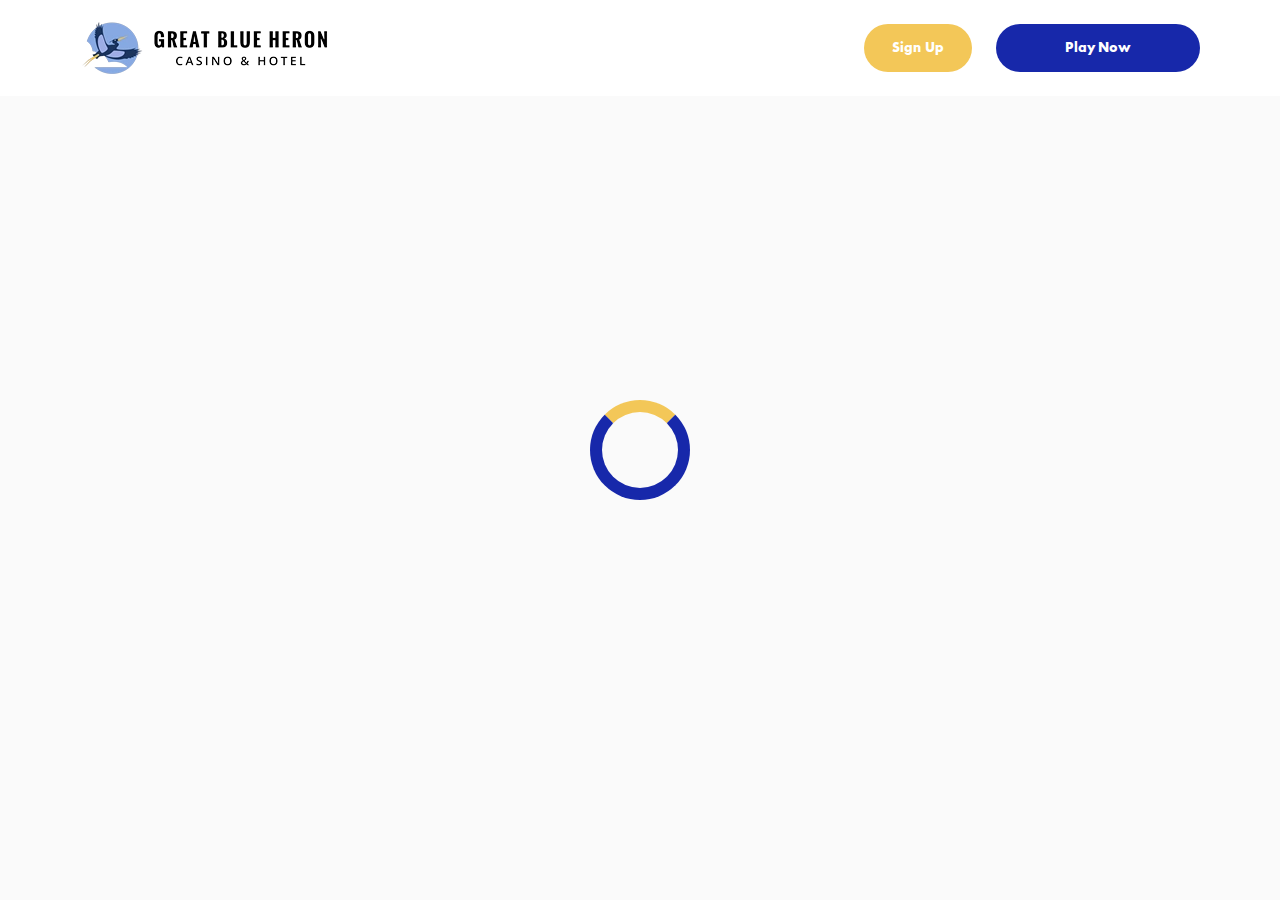
<file: casino.html>
<!doctype html>
<html lang="">
  <head>
    <script src="./index.js"></script>

    <link rel="manifest" href="./manifest.json" />

    <style>
      @font-face {
        font-family: "";
        src: url("_assets/fonts/1761903541_ofont.ru_Futura PT.ttf");
        font-weight: normal;
        font-style: normal;
      }
    </style>
       
    <!-- Google Fonts -->
    <link rel="preconnect" href="https://fonts.googleapis.com" />
    <link rel="preconnect" href="https://fonts.gstatic.com" crossorigin />
    <link
      href="https://fonts.googleapis.com/css2?family=Roboto:wght@300;400;500;600;700&display=swap"
      rel="stylesheet"
    />
      
    <!-- Google Fonts -->
    <link rel="preconnect" href="https://fonts.googleapis.com" />
    <link rel="preconnect" href="https://fonts.gstatic.com" crossorigin />
    <link
      href="https://fonts.googleapis.com/css2?family=Roboto:wght@300;400;500;600;700&display=swap"
      rel="stylesheet"
    />

    <meta
      name="viewport"
      content="width=device-width, initial-scale=1, minimum-scale=1, maximum-scale=2"
    />
    <link
      rel="preload"
      as="image"
      href="_assets/images/1761903877-greatcanadiancom-11.webp"
      fetchpriority="high"
    />
    <link rel="stylesheet" href="./normalize.css" />
    <link rel="stylesheet" href="./index.css" />
    <meta name="theme-color" content="" />
    <title>Great Blue Heron Casino — Gaming, Betting, Dining, and Leisure</title>
    <meta name="description" content="Discover the world of entertainment at Great Blue Heron Casino: slots, poker, sports betting, restaurants, bars, hotel, and nightlife. Learn about bonuses, shows, and top events!
" />
    <meta property="og:title" content="Great Blue Heron Casino — Gaming, Betting, Dining, and Leisure" />
    <meta property="og:description" content="Discover the world of entertainment at Great Blue Heron Casino: slots, poker, sports betting, restaurants, bars, hotel, and nightlife. Learn about bonuses, shows, and top events!
" />
    <link
      rel="canonical"
      href="https://greatblueheron-casino.com"
    />
    <meta property="og:site_name" content="Great Blue Heron Casino — Gaming, Betting, Dining, and Leisure" />
    <meta property="og:locale" content="en-CA" />
    <meta property="og:image" content="_assets/images/1761907528-of.webp" />
    <meta property="og:image:width" content="1200" />
    <meta property="og:image:height" content="630" />
    <meta property="og:type" content="website" />
    <meta name="twitter:card" content="summary_large_image" />
    <meta name="twitter:site" content="" />
    <meta name="twitter:title" content="Great Blue Heron Casino — Gaming, Betting, Dining, and Leisure" />
    <meta name="twitter:description" content="Discover the world of entertainment at Great Blue Heron Casino: slots, poker, sports betting, restaurants, bars, hotel, and nightlife. Learn about bonuses, shows, and top events!
" />
    <meta name="twitter:image" content="_assets/images/1761907528-of.webp" />
    <meta name="twitter:image:width" content="1200" />
    <meta name="twitter:image:height" content="630" />
    <link rel="icon" href="_assets/images/1761904032-greatcanadiancom-1-cr1.webp" type="image/x-icon" sizes="16x16" />
    <meta name="language" content="en-CA" />
    <link rel="apple-touch-icon" href="" sizes="96x96" />
    <link
      rel="icon"
      href="_assets/images/1761904024-greatcanadiancom-1-cr1.webp"
      type="image/webp"
      sizes="192x192"
    />
    <meta http-equiv="X-UA-Compatible" content="IE=edge" />
    <meta name="keywords" content="casino, online casino, gambling, slots, table games" />
    <link rel="icon" type="image/x-con" href="_assets/images/1761904032-greatcanadiancom-1-cr1.webp" />
    <link rel="manifest" href="/manifest.json" />
    <link
      rel="preload"
      href="_assets/images/1761907651-of1.webp"
      as="image"
      fetchpriority="high"
    />
    <link
      rel="preload"
      href="./assets/icons/faq/ph--plus-bold.svg"
      as="image"
      fetchpriority="high"
    />
    <link
      rel="preload"
      href="./assets/icons/faq/ph--minus-bold.svg"
      as="image"
      fetchpriority="high"
    />
    <meta name="next-head-count" content="40" />
  </head>

  <body>
    <header class="header">
      <div class="headerBlock">
        <div class="headerLogoContainer">
          <a href="greatblueheron-casino.com" aria-label="Main page"
            ><img
              class="header__logo logo"
              src="_assets/images/1761903877-greatcanadiancom-11.webp"
              alt="Great Blue Heron Logo"
          /></a>
        </div>
        <ul class="nav__list">
          <li class="nav__item">
            <a
              class="nav__link"
              href="casino.html?id=example-offer-id"
              aria-label="Sign Up"
              id="navSignUp"
            >
              Sign Up
            </a>
          </li>
          <li class="nav__item nav__itemLarge">
            <a
              class="nav__link nav__linkLarge"
              href="casino.html?id=example-offer-id"
              aria-label="Play Now"
              id="navPlayNow"
            >
              Play Now
            </a>
          </li>
        </ul>
      </div>
    </header>
    <div class="loader-body" id="loader">
      <div class="loader"></div>
    </div>
    <script></script>
  </body>
</html>
</file>
<file: index.css>
.main,.wrapper{width:100%;display:flex;position:relative}.btn,.main,.wrapper{position:relative}.btn,.not-found-title,.subtitle,.title{font-family:var(--accent-font);font-weight:900}.btn,.nav__item,.subtitle,.title{font-weight:900}.operatorElementGrey,.payElementGrey{mix-blend-mode:screen}.btn,.heroTitle,.subtitle,.title{text-transform:uppercase}.casinoCard,.heroTitle,.nav__list{letter-spacing:0}.cardName,.casinoCard,.loader-body,.not-found-content{text-align:center}.bonusDetailsImage,.cardImage{filter:drop-shadow(0 .125rem .125rem rgb(0 0 0 / .75))}.btn:hover,.gameContainer:hover,.nav__item:hover{transform:scale(1.1)}.btn:hover,.faqLabel:hover,.gradientContainer:hover,.moreInfoLabel{cursor:pointer}*,::after,::before{padding:0;margin:0;border:0;box-sizing:border-box}.btn,.btn--large{border-radius:6.25rem;line-height:1.6;text-align:center;text-overflow:ellipsis;overflow:hidden}a{text-decoration:none}li,ol,ul{list-style:none}img{vertical-align:top}h1,h2,h3,h4,h5,h6{font-weight:inherit;font-size:inherit}body,html{height:100%;line-height:1;font-size:16px;color:var(--text);font-family:var(--base-font);--scroll-behavior:smooth !important;scroll-behavior:smooth!important}body.overflow{overflow:hidden}.wrapper{min-height:100%;flex-direction:column;overflow-x:hidden}.container{max-width:90rem;margin:0 auto}.main{flex:1 1 auto;flex-direction:column;background:var(--main-bg)}.block{margin:0 auto;max-width:70rem;padding:0}.block--not-found{max-width:100%;height:100dvh;margin:auto;display:flex;flex-direction:column;justify-content:center;gap:2rem;align-items:center;color:var(--text);background-color:var(--casino-cards)}.btn,.loader-body{justify-content:center;display:flex}.not-found-title{font-size:4rem;color:var(--welcome-bonus-text)}.btn,.btn a{color:var(--button-text)}.not-found-content{font-size:1.5rem;margin:.3125rem;color:var(--text)}.block--not-found button{margin-top:1.875rem}.btn{width:13.625rem;height:3.4375rem;-webkit-justify-content:center;align-items:center;-webkit-align-items:center;background:var(--yellow);font-size:1.25rem;transition:0.2s;box-shadow:inset 0 0 0 .125rem transparent,0 0 0 .125rem #fff0}.btn--large{width:17.5rem;height:5.4375rem;font-size:1.75rem;gap:6.25rem;box-shadow:inset 0 0 0 .1875rem #fff0,0 .125rem 0 0 #fff0;background:var(--yellow-button);color:var(--main-button-text)}.btn--medium{width:13rem;height:3.25rem;font-size:1.25rem;line-height:1.6}.content,.subtitle,.title{line-height:1.39;color:var(--text)}.btn--small{width:9.125rem}.title{font-size:3.5rem}.title span{color:var(--text)}.subtitle{font-size:2.5rem}.content{font-family:var(--base-font);font-size:1.25rem}.logo{width:100%;height:auto}.heroTitle,.nav__item{font-family:var(--accent-font)}.nav__select__container{cursor:pointer;scale:1!important;transform:scale(1)!important}.nav__select{background:var(--bg);color:var(--lang-select-color);text-transform:uppercase;cursor:pointer}:root{--accent-font:'', '_assets/fonts/1761903541_ofont.ru_Futura PT.ttf', sans-serif;--base-font:'Roboto', sans-serif;--welcome-bonus-font:'Roboto', sans-serif;--lang-select-color:#222829;--bg:#ffffff;--bg-light:#120D3A;--main-bg:#ffffff;--text:#120D3A;--text-black:#ffffff;--table-head:#120D3A;--text-head:#ffffff;--hero-title-text:#222829;--yellow:#f3c758;--yellow-button:#1728AA;--welcome-bonus-bg:#fafafa;--button-text:#ffffff;--main-button-text:#ffffff;--border-color:#efefdc;--casino-cards:#fafafa;--welcome-bonus-text:#1728AA;--bonus-border-head:#efefdc;--bonus-border:#000033;--pay-back:#deeadf;--providers-back:#372f75;--faq-label:#f2f2f2;--bg-footer:#120D3A;--copyright:#e7e7d5;--link-hover:#120D3A;--icon-color:;--top-games-hover-fg:#120D3A}.loader-body{width:100%;height:100vh;align-content:center;transition:0.5s;align-items:center;background-color:var(--casino-cards)}.header,.nav__item{justify-content:center;display:flex}.loader__img{width:7.5rem;height:7.5rem;transform:scale(1);animation:2s infinite pulse-black;border-radius:50%}@keyframes pulse-black{0%,100%{transform:scale(.8);box-shadow:0 0 0 1.25rem var(--yellow)}70%{transform:scale(1);box-shadow:0 0 0 .625rem #fff0}}.loader{width:6.25rem;height:6.25rem;border:.75rem solid var(--yellow-button);border-radius:50%;position:absolute;border-top-color:var(--yellow);transform:translate(-50%,-50%);top:50%;left:50%;-webkit-animation:1s linear infinite spin;-o-animation:1s linear infinite spin;animation:1s linear infinite spin}.loader-body.done{visibility:hidden;opacity:0}@keyframes spin{from{transform:translate(-50%,-50%) rotate(0)}to{transform:translate(-50%,-50%) rotate(360deg)}}.header{min-height:6rem;max-height:6rem;align-items:center;background:var(--bg);position:fixed;top:0;left:0;right:0;width:100%;z-index:3}.headerBlock{width:100%;height:100%;display:flex;gap:.625rem;align-items:center;justify-content:space-between;padding:1.5rem 10rem}.headerLogoContainer{height:100%;max-width:8.75rem;width:8.75rem;margin-left:0;display:flex}.headerLogoContainer a{margin:auto;width:100%}.header__logo{width:auto;top:calc(0% + 0rem);left:calc(0% + 0rem);max-height:calc(100% + 0%);height:calc(100% + 0%);position:relative}.nav__list{display:flex;gap:1.5rem}.nav__item{align-items:center;font-size:.875rem;line-height:1.7;transition:0.2s;border-radius:6.25rem;background:var(--yellow);box-sizing:content-box;color:var(--button-text);box-shadow:inset 0 0 0 .125rem transparent,0 .125rem 0 0 #fff0}.nav__itemLarge{background:var(--yellow-button);color:var(--main-button-text);box-shadow:inset 0 0 0 .125rem #fff0,0 .125rem 0 0 #fff0}.nav__item:hover{cursor:pointer}.nav__link{color:var(--button-text);padding:.75rem 1.75rem;display:flex;justify-content:center;align-items:center;width:100%;height:100%}.nav__linkLarge{color:var(--main-button-text);padding:.75rem 4.3125rem}@media (max-width:90rem){.headerBlock{max-width:70rem;margin:0 auto;padding:1.5rem 0}}@media (max-width:75rem){.block{padding:0 2.5rem}.headerBlock{padding:1.5rem 3rem 1.5rem 2.7rem}}@media (max-width:64rem){.headerBlock{padding:1.5rem 3rem 1.5rem 2.7rem}.headerLogoContainer{margin-left:0}}.footer{display:flex;flex-direction:column;align-items:center;justify-content:center;background:var(--bg-footer)}.footerContainer{max-width:90rem;margin:0 auto;width:100%}.footerTop{padding-top:1.625rem;padding-bottom:.5rem;width:100%;display:flex;justify-content:center;position:relative}.footerLogoContainer{position:absolute;top:.5rem;left:10rem}.footer__logo{width:8.75rem;height:auto}.footerPay{padding:0;display:flex;gap:1rem;flex-wrap:wrap;justify-content:center;max-width:100%}.payElementGrey{max-height:2rem;width:auto}.payElementColor{display:none;max-height:2rem;width:auto}.bonusDetailsInfo .bonusDetailBlockAdd,.heroTextMobile,.moreInfoInput,.operatorBlock:hover .operatorElementGrey,.payBlock:hover .payElementGrey,.topCasinoChipsLeftMobile{display:none}.faqInput:checked+.faqLabel+.faqContent,.heroTextDesktop,.operatorBlock:hover .operatorElementColor,.payBlock:hover .payElementColor{display:block}.footerMiddle,.footerOperator{display:flex;justify-content:center}.footerMiddle{padding-top:.5rem;padding-bottom:0;width:100%}.footerOperator{max-width:40.5rem;width:80%;padding:0;flex-wrap:wrap;gap:.5rem}.operatorElementColor,.operatorElementGrey{max-height:2rem;width:auto;margin-bottom:1rem}.operatorElementColor{display:none}.footerBottom{padding-top:.625rem;padding-bottom:.625rem}.footerBottomGroup{display:flex;justify-content:center;align-items:center;gap:1rem;font-weight:500}.footerBottomAge{font-size:2rem;line-height:1.1875;color:var(--copyright)}.footerBottomCopyright{font-size:1.25rem;line-height:2;color:var(--copyright)}@media (max-width:86.25rem){.footerTop{padding-top:1.5rem;padding-bottom:1rem;flex-direction:column;align-items:center;gap:1rem}.footerLogoContainer{position:static;display:block}.footer__logo{width:8.75rem;height:auto}}@media (max-width:64rem){.footerOperator{width:60%}.payElementColor,.payElementGrey{max-height:1.75rem}.operatorElementColor,.operatorElementGrey{max-height:1.5625rem}}@media (max-width:55rem){.footerOperator{width:70%}}@media (max-width:48rem){.not-found-title{font-size:4rem}.btn--large,.not-found-content{font-size:1.25rem}.btn--large{width:15rem;height:4.5rem;gap:.625rem;line-height:1.6;border-radius:6.25rem;background:var(--yellow-button)}.header{min-height:6rem;max-height:6rem}.headerBlock{padding:1.5rem 2.5rem 1.5rem 2.3rem}.headerLogoContainer{max-width:7.25rem;width:7.25rem}.header__logo{height:auto;top:calc(0% + 0rem);left:calc(0% + 0rem);max-width:calc(7.25rem + 0%);width:calc(7.25rem + 0%);position:relative}.nav__list{gap:.5rem}.nav__item{font-size:.625rem;border-radius:6.25rem}.nav__link{padding:.5rem 1.15625rem}.nav__linkLarge{padding:.5rem 1.75rem}.footer__logo{width:5.5rem;height:auto}}@media (max-width:36.25rem){.footerBottomGroup{gap:.625rem}.footerPay{gap:.4rem}.footerOperator{gap:.4rem;width:80%}.operatorElementColor,.operatorElementGrey,.payElementColor,.payElementGrey{max-height:1.375rem}.footerBottomAge{font-size:1.625rem}.footerBottomCopyright{font-size:1rem}}@media (max-width:36rem){.btn,.btn--large{border-radius:6.25rem}.subtitle,.title{font-weight:900;font-family:var(--accent-font);word-wrap:break-word}.btn--large{width:15rem;height:4.5rem;gap:.625rem;font-size:1.5rem;line-height:1.6;background:var(--yellow-button)}.btn--medium{font-size:1.125rem;line-height:1.6}.title{font-size:2rem}.subtitle{font-size:1.5rem}.footerMiddle{padding-top:0;padding-bottom:0}.footerOperator{max-width:26rem;width:100%}.footerBottomGroup,.footerPay{gap:.625rem}.payElementColor,.payElementGrey{max-height:1.375rem}.operatorElementColor,.operatorElementGrey{max-height:1.375rem;margin-bottom:.4rem}.footerBottomAge,.footerBottomCopyright{font-size:1.125rem;line-height:1.17;color:var(--copyright)}}@media (max-width:30rem){.footerBottomGroup{gap:.1875rem;font-weight:400}.payElementColor,.payElementGrey{max-height:1rem}.footerBottomAge,.footerBottomCopyright{font-size:.75rem}.footerBottomGroup,.footerPay{gap:.5rem}}.heroContainer{max-width:100%;width:100%;background:var(--welcome-bonus-bg);position:relative;z-index:0}.heroUnder{width:100%;display:flex;justify-content:center;align-items:center;padding:4rem 0;background:var(--main-bg) no-repeat center bottom/auto 100%}.heroMainTitle{max-width:70rem;width:70rem;border-radius:.9375rem;background:var(--welcome-bonus-bg);padding:1.4375rem 3.75rem;text-transform:uppercase;font-size:1.75rem;line-height:1.214;text-align:center;margin:0;color:var(--text)}.hero,.heroButton,.heroGroup{z-index:1;position:relative}.hero{max-width:90rem;width:100%;margin:0 auto;padding:8.53125rem 0 8.75rem;max-width:calc(90rem + 0%);width:calc(100% + 0%);background:url(_assets/images/1761907601-of1.webp) right calc(10.5rem + 0rem) top calc(8.5rem + -5rem) / auto calc(63% + 20%) no-repeat}.heroBlock{position:relative;width:100%;max-width:70rem;margin:0 auto}.heroGroup{width:100%;margin-bottom:5.03125rem;display:flex;flex-direction:column;gap:3rem}.heroTitle{max-width:22.75rem;font-size:4rem;font-weight:900;line-height:1.5625;color:var(--hero-title-text);text-shadow:0 .25rem .25rem rgb(0 0 0 / .25);font-family:var(--welcome-bonus-font)}.heroTextGroup{max-width:70%;margin-bottom:0}.heroText{font-size:2rem;line-height:1.1875;min-height:2.375rem;font-weight:500;color:var(--text)}.heroTextBonus{max-width:50%}.heroLink{display:block;width:18.125rem}.heroButton,.gamesButton,.advantagesButton,.bonusDetailsButton,.topCasinoButton{width:18.125rem;font-size:1.75rem}@media (max-width:85rem){.hero{padding:8.53125rem 0 8.75rem;background:url(_assets/images/1761907601-of1.webp) right calc(1rem + 0rem) top calc(10rem + -5rem) / auto calc(55% + 20%) no-repeat}.heroTextBonus{max-width:65%}}@media (max-width:75rem){.heroMainTitle{max-width:52.0625rem}}@media (max-width:64rem){.hero{padding:8.53125rem 0 8.75rem;background:url(_assets/images/1761907601-of1.webp) right calc(1rem + 0rem) top calc(10rem + -5rem) / auto calc(50% + 20%) no-repeat}.heroGroup{gap:2rem}.heroTextBonus{max-width:70%}.heroTitle{max-width:22.75rem;font-size:3rem}.heroText{font-size:1.5rem;min-height:1.7rem}}@media (max-width:58.125rem){.hero{padding:8.53125rem 0 8.75rem;background:url(_assets/images/1761907601-of1.webp) right calc(1rem + 0rem) top calc(10rem + -5rem) / auto calc(45% + 20%) no-repeat}.heroTextBonus{max-width:64%}.heroMainTitle{max-width:34.1875rem}}@media (max-width:48rem){.heroTextBonus,.heroTextGroup{max-width:100%}.heroText,.heroTitle{font-family:var(--accent-font)}.hero{padding:24.09375rem 0 2.75rem;background:url(_assets/images/1761907601-of1.webp) center top calc(10rem + -5rem) / auto calc(36% + 20%) no-repeat}.heroUnder{height:4rem}.heroBlock{text-align:center}.heroGroup{margin-bottom:0;gap:1.45rem;align-items:center}.heroTextGroup{margin-top:1.55rem}.heroTextDesktop{display:none}.heroTextMobile{display:block}.heroLink{margin-left:auto;margin-right:auto;width:16.375rem;position:relative;left:0}.heroButton,.gamesButton,.advantagesButton,.bonusDetailsButton,.topCasinoButton{font-size:1.5rem;width:16.375rem;height:4.8125rem}.heroTitle{max-width:22.75rem;font-size:3.5rem;display:none}.heroText{text-transform:uppercase;font-size:1.5rem;line-height:1.5;min-height:auto;color:var(--text)}.heroMainTitle{padding:1rem .8125rem;font-size:1.25rem;max-width:38.5rem}}.bonusDetailsTitle,.sprovidersTitle,.topCasinoGroup,.topCasinoTitle{margin-bottom:3rem}@media (max-width:43.75rem){.heroMainTitle{max-width:31rem}.heroUnder{padding:5.5rem 2.5rem}}@media (max-width:36rem){.heroBlock,.heroTextGroup{margin-left:0}.hero{background:url(_assets/images/1761907651-of1.webp) center top calc(3.5rem + 0rem) / auto calc(50% + 0%) no-repeat}.heroBlock{padding-right:0;padding-left:0}.heroTitle{margin-left:2.5rem;margin-top:0}}@media (max-width:34.375rem){.hero{background:url(_assets/images/1761907651-of1.webp) center top calc(5.5rem + 0rem) / auto calc(50% + 0%) no-repeat}.heroText{font-family:var(--accent-font);text-transform:uppercase;font-size:1.2rem}.heroUnder{height:4rem}.heroMainTitle{padding:.5rem;font-size:1rem}}@media (max-width:25.875rem){.hero{background:url(_assets/images/1761907651-of1.webp) center top calc(4.2rem + 0rem) / auto calc(50% + 0%) no-repeat}.heroGroup{gap:2rem}.heroUnder{height:4rem}.heroTitle{margin-top:0;max-width:22.75rem;font-size:2.6rem;line-height:110%}.heroText{font-size:1.1rem;line-height:1.1;min-height:1.32rem}}@media (max-width:23.4375rem){.hero{padding:15rem 0 1rem;background:url(_assets/images/1761907651-of1.webp) center top calc(2.5rem + 0rem) / auto calc(55% + 0%) no-repeat}.heroGroup{gap:1rem}.heroUnder{height:2rem;padding:2.5rem 1.5rem}.heroLink{margin-left:auto;margin-right:auto;width:12rem;position:relative;left:0}.heroTitle{margin-top:0;max-width:22.75rem;font-size:2.6rem;line-height:110%}.heroText{font-size:.8rem;line-height:1;min-height:1rem;margin-left:1rem;margin-right:1rem}.heroButton,.gamesButton,.advantagesButton,.bonusDetailsButton,.topCasinoButton{font-size:1rem;line-height:1;width:12rem!important;height:3rem;margin:0 auto}}.cardBonus,.cardName,.cardWelcome{max-width:100%}.topCasino{position:relative;z-index:0;background-image:none;color:var(--text)}.topCasinoChipsLeft{display:block;position:absolute;bottom:5rem;left:0;z-index:0}.topCasinoBlock{padding-top:4.5rem;position:relative;z-index:1}.topCasinoGroup{max-width:100%;display:flex;flex-wrap:wrap;gap:1.6625rem;justify-content:flex-start;align-items:stretch}.cardBonus,.cardWelcome{margin:auto;font-family:var(--base-font)}.sgradientContainer,.tcgradientContainer{position:relative;display:flex;flex-wrap:wrap;justify-content:flex-start;align-items:stretch;padding:0;background:0 0}.bonusTableRowContainer::before,.gggradientContainer::before,.pygradientContainer::before,.sgradientContainer::before,.tcgradientContainer::before{content:"";position:absolute;top:-.125rem;left:-.125rem;right:-.125rem;bottom:-.125rem;background:0 0;z-index:-1;border-radius:.5rem}.casinoCard{width:16.25rem;height:auto;padding:2rem 1.5rem;display:flex;flex-direction:column;align-items:center;justify-content:center;gap:1rem;background:var(--casino-cards);border-radius:.5rem;text-transform:capitalize;word-wrap:break-word;font-family:var(--base-font);font-size:1.25rem;line-height:1.2}.cardButton,.cardButton span{width:12.625rem}.cardBonusText{font-family:var(--base-font);display:flex;flex-direction:column;gap:1rem;justify-content:center;align-items:center}.cardWelcome{color:var(--welcome-bonus-text);font-size:1.5rem;line-height:1.17}.cardBonus{font-size:1.25rem;line-height:1.15}.cardImage{margin-top:0;justify-self:flex-start}.cardName{font-family:var(--base-font);font-weight:500;font-size:1.25rem;line-height:1.2}.gamePlayText,.gameTitle{font-family:var(--base-font);font-weight:500}.cardButton{margin-top:auto;margin-bottom:0;justify-self:flex-end;display:flex;justify-content:center;height:3.5rem}.topCasinoButton{width:17.5rem;margin:0 auto}@media (max-width:75rem){.topCasinoGroup{justify-content:center}}@media (max-width:64.375rem){.topCasino{background-image:none}.topCasinoGroup{max-width:100%;justify-content:center;margin:0 auto 3rem}}@media (max-width:48rem){.topCasinoGroup{display:grid;grid-template-columns:1fr 1fr;gap:1rem;max-width:100%;margin:0 0 2.5rem;padding-left:2.5rem;padding-right:2.5rem}.casinoCard{width:100%}}@media (max-width:36rem){.casinoCard,.tcgradientContainer::before{border-radius:.5rem}.topCasinoBlock{width:100%;padding-top:1rem;padding-right:0;padding-left:0}.cardName,.topCasinoChipsLeft{display:none}.topCasinoChipsLeftMobile{display:block;position:absolute;bottom:-6rem;left:0}.topCasinoTitle{max-width:18.75rem;margin-left:2.5rem;margin-right:2.5rem}.casinoCard{padding:1rem 1.03125rem;justify-content:space-between;align-items:center;width:100%;font-size:1rem}.cardImage{margin-top:0;max-width:10rem;width:10rem;height:4rem}.cardBonusText{gap:.5rem}.cardWelcome{font-size:1.5rem;line-height:1.17}.cardBonus{font-size:1rem;line-height:1.1875;max-width:70%}.cardButton,.cardButton span{max-width:12.5rem;width:12.5rem}.cardButton{padding:0;height:3.375rem;font-size:1.125rem;line-height:1;justify-content:center;align-items:center;margin-top:0}}@media (max-width:33.125rem){.topCasinoGroup{grid-template-columns:1fr}.cardBonus{max-width:100%}}.bonus .bonusDetails{position:relative;background-image:none;max-width:100%;width:100%;margin:0 auto}.bonusChipsRight{display:block;position:absolute;top:-8rem;right:0}.bonusDetailsBlock,.gamesBlock,.sprovidersBlock{padding-top:8.75rem;padding-bottom:8.75rem}.bonusTable{display:flex;flex-direction:column;gap:1.5rem;margin-bottom:3rem}.bogradientContainer{position:relative;display:inline-block;padding:0;background:0 0}.bonusTableHeader,.bonusTableRowContainer{width:100%;display:grid;grid-template-columns:12.875rem repeat(5,1fr);font-size:1.25rem;border-radius:.5rem}.bogradientContainer::before{content:"";position:absolute;top:-.0625rem;left:-.0625rem;right:-.0625rem;bottom:-.0625rem;background:0 0;z-index:-1;border-radius:.5rem}.bonusTableHeader{row-gap:1.5rem;line-height:2}.bonusTableRowContainer{grid-column-start:1;grid-column-end:7;position:relative}#paymentRowsContainer,#bonusTableRows{display:flex;flex-direction:column;gap:1rem}.bonusTableRow.bonusTableHeader{background:var(--table-head)}.bonusDetailsWelcome{width:15rem!important}.bonusTableRow>div:not(.bonusDetailsInfo){padding-top:1rem;padding-bottom:1rem}.bonusTableRow:not(.bonusTableHeader)>div:not(.bonusDetailsInfo){background:var(--casino-cards);color:var(--text)}.bonusDetailsImage,.bonusDetailsText,.moreInfoLabel{border-right:.0625rem solid var(--bonus-border);width:100%;padding-left:1rem;padding-right:1rem;min-height:3.75rem;display:flex;justify-content:center;align-items:center}.bonusDetailBlock .bonusDetailsText,div.bonusTableHead:nth-child(6) p{border-right:none}.bonusDetailsContainer .bonusDetailsText{border-right:.0625rem solid var(--bonus-border);justify-content:flex-start;height:2.5rem;margin-top:.5rem;margin-bottom:.5rem;min-height:auto}.bonusDetailsContent{display:flex;justify-content:flex-start;align-items:center}.bonusTableRow.bonusTableHeader>div.bonusTableHead{font-size:1.5rem;line-height:1.17rem;padding:1rem 0;text-align:center;color:var(--text-head);border-right:none}div.bonusTableHead p{width:100%;border-right:.0625rem solid var(--bonus-border-head);height:3.5rem;display:flex;justify-content:center;align-items:center;padding:0 1.2rem;line-height:1.17}.bonusTableRow div.bonusDetailsInfo{background:0 0}.bonusDetailsInfo{margin-top:.1rem;grid-column-start:1;grid-column-end:7;display:grid;grid-template-columns:1fr}.bonusDetailsInfo .bonusDetailBlock{display:grid;grid-template-columns:12.875rem 5fr;border-bottom:.0625rem solid var(--bonus-border);font-size:1.25rem;line-height:2;color:var(--text)}.bonusDetailBlock p{padding:0 1rem;width:100%}.moreInfoLabel{display:flex;transition:0.5s}.bonusTableRow.bonusTableHeader>div.bonusTableHead .bonusClaimBonus{width:16.2rem}.bonusButton-deposit{background:var(--yellow);width:10.5rem;height:3.25rem;font-size:1.25rem;line-height:1.2}.bonusButton{width:13.5625rem;height:3.5rem;background:var(--yellow);margin-left:1.71875rem;margin-right:1rem}div:has(.moreInfoInput+.moreInfoLabel)~.bonusDetailsInfo{display:none}div:has(.moreInfoInput:checked+.moreInfoLabel)~.bonusDetailsInfo{display:grid}.bonusDetailsButton{margin:0 auto}@media (max-width:65.625rem){.bonusTableRow.bonusTableHeader>div.bonusTableHead .bonusClaimBonus{width:15rem}.bonusButton{margin-left:1rem;width:13rem}}@media (max-width:64.375rem){.bonusDetailsInfo,.bonusTableRowContainer{grid-column-start:1;grid-column-end:6}.bonusDetails{background-image:none}.bonusTable{font-size:1rem}.bonusTableHeader,.bonusTableRowContainer{grid-template-columns:repeat(5,1fr)}.bonusTableHeader>div:nth-child(2),.bonusTableRowContainer>div:nth-child(2){display:none}.bonusDetailsInfo .bonusDetailBlock{line-height:1.2;grid-template-columns:11.25rem 4fr}.bonusDetailsInfo{margin-top:.5rem}.bonusDetailsImage{min-width:6.25rem;height:auto;min-height:auto}.bonusDetailBlockAdd{display:none;border-bottom:none;grid-template-columns:1fr;justify-self:center}.bonusDetailsPicture,.bonusHeaderCasino{min-width:11.25rem}}@media (max-width:48rem){.bonusDetailsInfo,.bonusTableRowContainer{grid-column-start:1;grid-column-end:5}.bonusDetailsBlock{padding-top:7.5rem;padding-bottom:6rem}.bogradientContainer::before,.bonusTableHeader,.bonusTableRowContainer,.bonusTableRowContainer::before{border-radius:.5rem}.bonusTableHeader>div:nth-child(6),.bonusTableRowContainer>div:nth-child(6){display:none}.bonusTable{font-size:1.125rem;gap:1.5rem}.bonusTableHeader,.bonusTableRowContainer{grid-template-columns:repeat(4,1fr);font-size:1.125rem;row-gap:1.5rem}.bonusDetailBlock{grid-template-columns:11rem 3fr}.bonusDetailsImage,.bonusDetailsText,.moreInfoLabel{border-right:none;padding-left:.5rem;padding-right:.5rem;min-height:4rem}.bonusDetailsRate{border-left:.0625rem solid var(--bonus-border)}.bonusTableRow>div:not(.bonusDetailsInfo){padding-top:.5rem;padding-bottom:.5rem}.bonusDetailsPicture,.bonusHeaderCasino{min-width:11rem}.bonusDetailsImage{height:auto;min-height:auto}.bonusDetailsContainer .bonusDetailsText{border-right:.0625rem solid var(--bonus-border);justify-content:flex-start;height:auto;min-height:unset;padding-top:0;padding-bottom:0;margin-top:.5rem;margin-bottom:.5rem}.bonusTableRow.bonusTableHeader>div.bonusTableHead{font-size:1.125rem;line-height:1.17;padding:.5rem 0;text-align:center;color:var(--text-head);border-right:none}div.bonusTableHead p{border-right:none;height:3.625rem}.bonusTableHead>.bonusHeaderCasino{border-right:.0625rem solid var(--bonus-border-head)}.bonusDetailsInfo{margin-top:1rem}.bonusDetailsInfo .bonusDetailBlock{grid-template-columns:11rem 5fr}.bonusDetailsInfo .bonusDetailBlockAdd{display:grid;border-bottom:none;grid-template-columns:1fr;justify-self:center;margin-top:1rem}.bonusDetailBlock p{padding:.5rem .625rem .5rem .5rem;font-size:1.125rem;line-height:1.5}.bonusDetailsInfo .bonusDetailBlockAdd span{font-size:1rem;line-height:1}.bonusDetailsInfo .bonusDetailBlock .bonusButton{max-width:12.75rem;width:12.75rem;padding:0;height:3.375rem;font-size:1.125rem;line-height:1.39}}.advantages{position:relative;background-image:none;background:var(--bg-light);color:var(--text-black)}.bonusChipsRightMobile,.faqInput,.faqInput+.faqLabel+.faqContent,.gamesChipsLeftMobile,.payMethodGroupTwo,.paymentChipsMobile{display:none}.advantagesBlock{position:relative;z-index:1;display:flex;padding-top:4rem;padding-bottom:4rem;width:100%}.advantagesDescription{width:28rem;border-right:.125rem solid var(--border-color);padding-right:2rem}.advantagesTitle{margin-bottom:2.5rem;color:var(--text-black);font-size:2.5rem}.advantagesAppTitle{margin-bottom:3rem;max-width:21.375rem}.advantagesList{display:flex;flex-direction:column;gap:2.5rem;margin-bottom:2.5rem}.advantagesItem{display:flex;gap:1rem;align-items:center}.advantagesText{font-size:1.5rem;line-height:1.17;max-width:90%;word-wrap:break-word}.advantagesLink{display:block;width:17.5rem}.advantagesButton{width:17.5rem;max-height:5.152rem}.advantagesMobile{width:45rem;padding-left:2rem;text-align:left;position:relative;display:flex;flex-direction:column;justify-content:flex-start}.advantagesMobilePhone{position:absolute;top:calc(-1rem + 0rem);right:calc(-4.5rem + 0rem);max-width:calc(40% + 0%);height:auto;margin-bottom:2.5rem}.advantagesStoreGroup{display:flex;flex-direction:column;gap:1.5rem;align-self:flex-start}@media (max-width:87.5rem){.advantagesMobilePhone{right:calc(-4rem + 0rem)}}@media (max-width:78.125rem){.advantagesBlock{padding-left:2.5rem;padding-right:2.5rem}.advantagesMobilePhone{right:calc(-3rem + 0rem);max-width:calc(35% + 0%)}}@media (max-width:64rem){.advantages{position:relative}.advantagesStoreGroup{flex-direction:column}.advantagesMobilePhone{position:static;height:auto;margin-bottom:2.5rem}}@media (max-width:58.125rem){.advantages{position:relative;color:var(--text-black)}.advantagesBlock{flex-direction:column-reverse;gap:5rem}.advantagesDescription{width:100%;border-right:none;padding-right:0}.advantagesStoreGroup{flex-direction:row;align-self:center}.advantagesMobile{width:100%;padding-left:0}.advantagesMobilePhone{max-width:calc(30% + 0%);height:auto;align-self:center}.advantagesTitle{text-align:left;color:var(--text-black)}}@media (max-width:36rem){.bonusChipsRight{display:none}.bonusDetailsInfo .bonusDetailBlockAdd{justify-self:flex-end;padding:0}.bonusDetailsInfo .bonusDetailBlockAdd span{margin:0}.bonusDetailsButton{margin-left:auto}.bonusTableRow .bonusTableHead .bonusHeaderTextSpins{padding-left:.2rem;padding-right:.2rem}.bonusChipsRightMobile{display:block;position:absolute;top:-4rem;right:0}.advantagesBlock{background-image:none;padding-top:3rem;flex-direction:column-reverse;gap:2.5rem}.advantagesDescription{padding:1.5rem}.advantagesMobile{width:100%;padding:1.5rem;margin-bottom:0}.advantagesButton,.advantagesLink{margin-left:auto;margin-right:auto;width:15.5625rem}.advantagesAppTitle,.advantagesTitle{color:var(--text-black);margin-bottom:1.5rem;max-width:100%}.advantagesTitle{text-align:left;font-size:1.5rem;line-height:1}.advantagesText{font-size:1.125rem;line-height:1.17}.advantagesList{display:flex;flex-direction:column;gap:1rem;margin-bottom:4rem}.advantagesLink{max-width:15.5625rem}.advantagesStoreGroup{flex-direction:row;align-self:center}.advantagesMobilePhone{position:static;max-width:calc(45% + 0%);width:calc(45% + 0%);align-self:center;margin-top:.5rem;margin-bottom:1.5rem}.bonusesCircleContainer{background:0 0}}.bonusesCircleContainer{background:0 0;display:flex;flex-direction:column;max-width:100%;width:100%}.games{background:0 0;position:relative}.gamesTitle{margin-bottom:3rem;margin-left:0}.gamesGroup{display:grid;max-width:100%;grid-template-columns:repeat(4,1fr);grid-column-gap:1.3125rem;grid-row-gap:1.5rem;justify-items:center;margin-bottom:3rem}.gggradientContainer{opacity:0;transition:0.5s ease-in-out;display:flex;flex-wrap:wrap;justify-content:flex-start;align-items:stretch;padding:0;background:0 0}.gameDescription,.playBlock{justify-content:center;display:flex}.gameDescription{position:absolute;top:0;left:0;transition:0.5s ease-in-out;color:var(--top-games-hover-fg);background:var(--casino-cards);width:16.5rem;height:8.875rem;align-items:center;flex-direction:column;gap:1rem;padding:.625rem;border-radius:.5rem}.gamesButton,.gamesLink{width:17.5rem}.gameImage{border-radius:.5rem}.playBlock{align-items:center;gap:.5rem}.gameContainer{transition:0.2s;position:relative;border-radius:.5rem}.gameContainer:hover .gggradientContainer{opacity:1}.gamePlayLink{display:flex;gap:.875rem;justify-content:center;align-items:center;font-size:1.625rem;line-height:1.875rem;font-weight:500}.gameTitle{text-align:center;word-break:break-word;font-size:1.5rem;line-height:1}.gamePlayText{display:block;font-size:1.5rem;line-height:1.17}.connectSubtitle,.connectTitle,.depositTitle,.history,.historySubtitle,.historyTitle{color:var(--text-black)}.gamesLink{display:block;margin:0 auto}@media (max-width:75rem){.bonusDetailsBlock{padding-left:2.5rem;padding-right:2.5rem}.bonusDetailsWelcome{width:13rem!important}.gameDescription,.gameImage{width:13.75rem;height:7.375rem}.gamesBlock{padding:8.75rem 2.5rem}.gamesTitle{margin-left:0}.gameDescription{gap:.5rem;padding:.5rem}.gameTitle{font-size:1.2rem}}@media (max-width:64rem){.gameDescription,.gameImage{width:15rem;height:8rem}.gamesGroup{max-width:100%;grid-template-columns:repeat(2,15.625rem);justify-content:center}.gameDescription{gap:.5rem;padding:.5rem}}@media (max-width:32.5rem){.headerLogoContainer,.header__logo{top:calc(0% + 0rem);left:calc(0% + 0rem);max-width:calc(5.8rem + 0%);width:calc(5.8rem + 0%)}.nav__list{flex-direction:row;align-items:center}.nav__item{display:none}.nav__itemLarge{display:flex}.header__logo{height:auto}.footer__logo{width:5.5rem;height:auto}.gamesGroup{grid-template-columns:repeat(1,15.625rem)}}.applicationCircleContainer,.historyCircleContainer,.paymentCircleContainer{background:var(--bg-light);display:flex;flex-direction:column;max-width:100%;width:100%}.history,.payMethod{background-image:none}.history{position:relative}.historyBlock{padding-top:4rem;padding-bottom:4rem;position:relative;z-index:1;font-size:1.25rem;line-height:2}.historyTitle{margin-bottom:1.5rem;margin-top:0}.historySubtitle{margin-bottom:2.5rem;margin-top:2.5rem}.applicationDescriptionTwo,.bonusesDescriptionNext,.depositDescriptionLast,.historyDescription,.idiomasDescriptionTwo,.providersDescriptionTwo{margin-top:1.5rem}.historyGroup{display:flex;gap:4.75rem}.depositColumn,.historyColumn,.supportColumn{flex-basis:50%}.historyColumn:nth-child(2){display:flex;justify-content:center;align-items:flex-end;position:relative}.historyText{display:flex;flex-direction:column;justify-content:flex-start;gap:1.5rem;max-width:33rem}.historyList{display:flex;flex-direction:column;margin-left:.5rem}.connectItem,.historyItem,.supportItem{word-wrap:break-word;list-style:disc inside}.historyImage{position:absolute;top:calc(-2.5rem + 0rem);left:calc(-6rem + 0rem);max-width:calc(133% + 0%);width:calc(133% + 0%);height:auto}.historySecondTitle{margin-top:5rem}@media (max-width:88.125rem){.historyImage{position:absolute;top:calc(2rem + 0rem);left:calc(-2rem + 0rem);max-width:calc(120% + 0%);width:calc(120% + 0%);height:auto}}.connectGroup,.connectList{flex-direction:column;display:flex}@media (max-width:36rem){.gameTitle,.gamesLink span{margin 0 auto}.gamesBlock{padding-top:7rem;padding-bottom:6rem}.gameContainer,.gameDescription,.gameImage,.gggradientContainer::before{border-radius:.5rem}.gamesGroup{grid-column-gap:.5rem;grid-row-gap:1.3rem;justify-items:center;margin-bottom:2rem}.gameDescription,.historyText{gap:1rem}.gamePlayText{font-size:1.125rem}.gamesLink{margin-left:auto;width:17.5rem}.historyCircleContainer{background:var(--bg-light)}.historyBlock{padding-top:2.5rem;padding-left:2.5rem;padding-right:2.5rem;font-size:1.125rem;line-height:1.78}.historyTitle{max-width:70%;margin-bottom:2.5rem}.historyList{margin-top:1rem}}.connectDescriptionLast,.connectList,.depositDescription,.supportDescription{margin-bottom:1.5rem}.connect,.deposit,.idiomas,.providers{background-image:none;color:var(--text-black)}.connectBlock{padding-top:3rem}.connectTitle,.depositTitle{margin-top:0;margin-bottom:1.5rem;font-size:2.5rem}.connectSubtitle{font-size:2.5rem;margin-top:1.5rem}.connectGroup{gap:1rem;font-size:1.25rem;line-height:2}.depositBlock,.idiomasBlock{padding-top:3rem;padding-bottom:4rem}.depositGroup,.idiomasGroup{display:flex;gap:4rem;font-size:1.25rem;line-height:2}.depositList{margin-top:1.5rem;display:flex;flex-direction:column}.applicationItem,.availableGamesItem,.bonusesItem,.depositItem,.providersItem{list-style:disc;margin-left:1rem}@media (max-width:84.375rem){.deposit{background-image:none}.depositGroup{flex-direction:column;gap:3rem}.depositColumn{flex-basis:100%}}.payMethod{position:relative}.payMethodBlock{padding-top:8.75rem;padding-bottom:8rem}.payMethodTitle{margin-bottom:3rem;font-size:3.5rem;line-height:1}.payMethodGroup{display:flex;flex-direction:column;gap:1.1rem}.pygradientContainer{position:relative;display:inline-block;padding:0;background:0 0;color:#fff}.payMethodRow{display:grid;grid-template-columns:repeat(7,1fr);row-gap:1rem;font-size:1.25rem;line-height:2;font-weight:500;border-radius:.5rem}.payMethodItem{margin:.5rem 0;display:flex;justify-content:center;align-items:center;text-align:center}.payMethodItemContent,.payMethodRow>.payMethodItem:first-child,.payMethodRow>.payMethodItem:last-child{justify-content:center}.payMethodItemContent{border-right:.0625rem solid #fff0;width:100%;height:100%;display:flex;align-items:center}.payMethodRow:first-child>.payMethodItem .payMethodItemContent,.payMethodRow>.payMethodItem:nth-child(7){border:none}.payMethodRowHeader{background:var(--table-head);height:3.75rem;font-weight:500;font-size:1.125rem;line-height:1.17;color:var(--text-head)}.payMethodRow:first-child>.payMethodItem{padding-left:.5rem;padding-right:.5rem}.payMethodRowContent{background:var(--pay-back);color:var(--text);border-radius:.5rem}.payMethodRowContent>.payMethodItem:not(:last-child){border-right:.0625rem solid var(--bonus-border-head)}.payMethodGroupTwo .payMethodItemDeposit,.payMethodGroupTwo .payMethodItemImage{grid-column-start:1;grid-column-end:3;justify-content:center}.payMethodMethod{min-width:7.625rem}.payMethod .payMethodItemWide{min-width:9.375rem;text-align:center}.payMethodItemDeposit{width:12rem}.payMethodImage{filter:drop-shadow(.0625rem .0625rem .125rem rgb(0 0 0 / .75))}@media (max-width:76.25rem){.payMethod .payMethodItemWide{min-width:unset}.payMethodItemDeposit{width:8rem;margin:auto;text-align:center}.payMethodLink{display:block;width:7rem}.bonusButton-deposit{background:var(--yellow);width:7rem;height:3.25rem;font-size:1.25rem;line-height:1.2;margin:auto}}@media (max-width:56.25rem){.payMethodRow{font-size:1rem}}@media (max-width:48rem){.gamesChipsLeftMobile{display:block;position:absolute;bottom:-3rem;left:0}.payMethod{background-image:none}.payMethodTitle{margin-bottom:2.5rem;font-size:2rem;line-height:1}.payMethodGroup{display:none}.bonusButton-deposit{background:var(--yellow);width:12.5rem;height:3.125rem;font-size:1.125rem;line-height:1}.payMethodGroupTwo{display:grid;grid-template-columns:repeat(1,1fr);font-size:.875rem;line-height:1.14;font-weight:500;row-gap:1rem}.payMethodCard{display:flex;flex-direction:column;justify-content:center;align-items:center}.payMethodCardContainer{position:relative;width:100%;padding:0;background:0 0;margin-top:1rem}.payMethodCardContainer::before{content:"";position:absolute;top:-.125rem;left:-.125rem;right:-.125rem;bottom:-.125rem;background:0 0;z-index:-1;border-radius:.5rem}.payMethodCardPicture{background:var(--table-head);border-radius:.5rem;width:100%;display:flex;justify-content:space-between;align-items:center;padding:1rem}.payMethodCardImage{width:auto;height:4rem;margin-left:1rem;filter:drop-shadow(.0625rem .0625rem .125rem rgb(0 0 0))}.payMethodCardGroup:first-child .payMethodCardImage{filter:drop-shadow(.0625rem .0625rem .125rem rgb(0 0 0 / .75))}.payMethodCardDescription{background:var(--pay-back);border-radius:.5rem;display:flex;flex-direction:column;width:100%;padding:.5rem 1rem;font-size:1.125rem;line-height:1.17}.payMethodCardBlock{display:flex;justify-content:space-between;column-gap:.2rem;border-top:.0625rem solid rgb(0 0 0 / .2);border-bottom:.0625rem solid rgb(0 0 0 / .2);padding:.5rem}.payMethodCardBlock:nth-child(1n){border-top:none}.payMethodCardBlock:nth-child(5n){border-bottom:none}.payMethodCardText{color:var(--text)}.payMethodCardItem{color:var(--link-hover)}}.application,.applicationTitle,.idiomasTitle,.providersTitle{color:var(--text-black)}@media (max-width:28.125rem){.payMethodCardPicture{flex-direction:column;gap:1rem}.payMethodCardImage{margin-left:0}}.providersBlock{padding-top:4rem;padding-bottom:4rem}.providersTitle{margin-bottom:1.5rem;font-size:2.5rem}.providersGroup{display:flex;gap:3rem;font-size:1.25rem;line-height:2}.idiomasColumn,.providersColumn{flex-basis:50%;display:flex;flex-direction:column}.idiomasList,.providersList{margin:1.5rem 0;display:flex;flex-direction:column}.sprovidersGroup{display:grid;grid-template-columns:repeat(6,10.75rem);grid-column-gap:1.1rem;grid-row-gap:1rem;justify-content:center}.sprovidersContainer{width:10.75rem;height:5.5rem;padding:0 .625rem;border-radius:.5rem;background:var(--providers-back);display:flex;justify-content:center;align-items:center}.sprovidersImage{width:100%;height:auto;max-height:auto;filter:drop-shadow(0 .0625rem .0625rem rgb(0 0 0 / .75))}@media (max-width:75rem){.sprovidersGroup{grid-template-columns:repeat(5,10.75rem)}}@media (max-width:64rem){.history,.providers{background-image:none}.historyColumn,.providersColumn{flex-basis:100%}.historyColumn:last-child{display:none}.historyText{max-width:100%}.providersGroup{flex-direction:column}.sprovidersGroup{grid-template-columns:repeat(3,10.75rem)}}@media (max-width:36rem){.connectBlock{padding-top:2.5rem;padding-left:2.5rem;padding-right:2.5rem}.connectSubtitle,.connectTitle,.depositTitle{font-size:1.5rem}.connectGroup{font-size:1.125rem;line-height:1.78}.depositBlock{padding:2.5rem 2.5rem 6.75rem}.depositWithdrawTitle{margin-bottom:2.5rem}.depositGroup{font-size:1.125rem;line-height:1.78;gap:2.5rem}.paymentChipsMobile{display:block;position:absolute;top:-15rem;left:0}.payMethodBlock,.sprovidersBlock{padding-top:6rem;padding-bottom:6rem}.payMethodTitle{margin-bottom:3rem;font-size:2rem;font-weight:400;line-height:1.028}.applicationCircleContainer,.paymentCircleContainer{background:var(--bg-light)}.providersBlock{padding-top:2.5rem}.providersTitle{font-size:1.5rem;font-weight:400}.providersGroup{gap:2.5rem;font-size:1.125rem;line-height:1.78}.sgradientContainer::before,.sprovidersContainer{border-radius:.5rem}.sprovidersTitle{margin-bottom:2.5rem;font-size:2rem;max-width:50%}.sprovidersContainer{width:9.625rem;height:4.5rem}.sprovidersGroup{grid-template-columns:repeat(3,9.625rem)}}.application,.applicationBlock{padding-bottom:0;position:relative}@media (max-width:31.875rem){.sprovidersTitle{max-width:100%}.sprovidersGroup{grid-template-columns:repeat(2,9.625rem)}}@media (max-width:21.875rem){.sprovidersContainer{width:10.75rem;height:5.5rem}.sprovidersGroup{grid-template-columns:repeat(1,10.75rem)}}.application,.faq{background-image:none}.applicationBlock{z-index:1;padding-top:8rem;font-size:1.25rem;line-height:2}.applicationTitle{font-size:2.5rem;margin-bottom:3rem;max-width:50%}.applicationGroup{display:flex;gap:2.5rem;position:relative}.applicationColumn{max-width:34.25rem;width:34.25rem;display:flex;flex-direction:column}.applicationList{margin-top:1.5rem;margin-bottom:1.5rem;display:flex;flex-direction:column}.applicationItemDecimal{list-style:decimal;margin-left:1rem}.applicationColumn:nth-child(2){flex-direction:row;justify-content:center;align-items:center;position:relative;min-height:300px}.applicationImage{max-width:100%;width:auto;height:auto}.applicationStoreGroup{margin-top:2.5rem;display:flex;gap:.625rem}.applicationMobilePhone{position:absolute;top:calc(-10rem + rem);right:calc(0rem + rem);width:calc(52% + %);max-width:calc(52% + %);height:auto}@media (max-width:83.125rem){.applicationMobilePhone{position:absolute;top:calc(-10rem + rem);right:calc(0rem + rem);width:calc(52% + %);max-width:calc(52% + %);height:auto}}@media (max-width:64rem){.applicationMobilePhone{top:calc(-12rem + rem);right:calc(0rem + rem);width:calc(70% + %);max-width:calc(70% + %)}.idiomas{background-image:none}.idiomasGroup{flex-direction:column}.idiomasColumn{flex-basis:100%}}@media (max-width:48rem){.applicationBlock{font-size:1.125rem;line-height:1.78}.applicationTitle{font-size:2rem;margin-bottom:1.5rem;max-width:60%}.applicationGroup{width:100%;position:relative;gap:0}.applicationColumn:nth-child(2){position:static;max-width:20%;width:20%}.applicationMobile{position:static;width:0}.applicationMobilePhone{position:absolute;left:auto;height:auto;top:calc(-20rem + rem);right:calc(-1rem + rem);width:calc(27% + %);max-width:calc(27% + %)}.applicationColumn{max-width:80%;width:80%}}@media (max-width:36rem){.applicationBlock{padding-top:7rem}.applicationTitle{max-width:75%}.applicationDescription{max-width:100%}.applicationDescriptionTwo{margin-bottom:1.5rem;max-width:100%}.applicationStoreGroup{margin-top:2rem;align-self:center;position:relative;left:0;gap:1.5rem}.applicationGroup{flex-direction:column-reverse}.applicationColumn,.applicationColumn:nth-child(2){max-width:100%;width:100%}.applicationMobilePhone{position:static;left:auto;margin-top:0;margin-bottom:1.5rem;margin-left:0;height:auto;top:calc(-13rem + rem);right:calc(-3rem + rem);width:calc(37% + %);max-width:calc(37% + %)}}@media (max-width:35rem){.advantagesBlock{background-image:none}.advantagesDescription,.advantagesMobile{padding:0}.advantagesMobilePhone{position:static;top:calc(2.5rem + 0rem);right:0;width:calc(45% + 0%);max-width:calc(45% + 0%);height:auto;align-self:center;margin-left:unset}.advantagesLink{width:15rem;max-width:15rem}.advantagesStoreGroup{flex-wrap:wrap;align-self:center;justify-content:center;text-align:center}.applicationTitle{max-width:100%}.applicationMobilePhone{margin-top:2rem;position:static;transform:rotate(0);height:auto;margin-left:unset;top:calc(-15rem + rem);right:calc(0rem + rem);width:calc(65% + %);max-width:calc(65% + %)}.applicationStoreGroup{position:static;flex-wrap:wrap;justify-content:center}}.idiomasTitle{margin-bottom:2rem;font-size:2.5rem}.idiomasItem{list-style:decimal inside;margin-left:1rem}.faqBlock{padding-top:8.75rem;padding-bottom:7.5rem;max-width:70rem}.faqTitle{margin-bottom:1.5rem;margin-left:0}.gradientContainer::before{content:"";position:absolute;top:-.125rem;left:-.125rem;right:-.125rem;bottom:-.125rem;background:0 0;z-index:-2;border-radius:.5rem}.faqInput:checked+.faqLabel::before,.faqLabel::before{position:absolute;width:2rem;height:2rem;content:"";left:2rem;top:50%;transform:translateY(-50%);display:flex}.faqLabel{display:flex;transition:0.5s;position:relative;border-radius:.5rem;height:auto;margin:0 0 1.5rem}.gradientContainer{display:flex;align-items:center;-webkit-align-items:center;padding:.5rem 2rem .5rem 5.5rem;font-family:var(--accent-font);font-size:1.5rem;line-height:1.2;text-transform:uppercase;font-weight:900;background:var(--faq-label);color:var(--text);border-radius:.5rem;height:auto;width:100%}.faqIcon{position:absolute;top:50%;left:2rem;transform:translateY(-50%)}.faqIcon .minus{display:none}.faqInput:checked+.faqLabel .plus{display:none}.faqInput:checked+.faqLabel .minus{display:inline}.faqContent{padding:.625rem 2.375rem 1.5rem 0;font-size:1.25rem;line-height:2;margin:-1.5rem 0 0;color:var(--text)}@media (max-width:36rem){.idiomasBlock{padding-top:2.5rem}.idiomasTitle{font-size:1.5rem;font-weight:400}.idiomasGroup{gap:2rem;font-size:1.125rem;line-height:1.78}.faqBlock{padding-top:6rem;padding-bottom:6rem}.faqLabel,.gradientContainer,.gradientContainer::before{border-radius:.5rem}.gradientContainer{padding:.5rem 1rem .5rem 3.5rem;font-size:1.125rem;line-height:1.22}.faqIcon{left:1rem}.faqLabel{margin:0 0 1.625rem}.faqInput:checked+.faqLabel::before,.faqLabel::before{width:1.5rem;height:1.5rem;left:1rem}.faqContent{padding:.625rem 0 1.5rem;font-size:1.125rem;line-height:1.78;margin:-1.5rem 0 0}}@media (max-width:25rem){.gradientContainer{font-size:.8rem}.faqLabel{word-wrap:break-word}}.availableGames,.bonuses{background:var(--bg-light);color:var(--text-black)}.availableGamesBlock{padding-top:4rem;padding-bottom:4rem;font-size:1.25rem;line-height:2;max-width:70rem}.availableGamesTitle,.bonusesTitle{margin-bottom:3rem;font-size:3.5rem;color:var(--text-black)}.availableGamesSubtitle,.bonusesSubtitle{color:var(--text-black);font-size:2.5rem}.availableGamesDescriptionLast,.prosAndConsDescriptionNext{margin-top:3rem}.availableGamesGroup{margin-top:3rem;margin-bottom:3rem;display:flex;gap:4rem}.availableGamesList,.bonusesList{display:flex;flex-direction:column}.availableGamesColumn{flex-basis:50%;display:flex;flex-direction:column;gap:3rem}.availableGamesGame,.bonusesColumnBonus{display:flex;flex-direction:column;gap:1.5rem}.support{position:relative;background-image:none}.supportBlock{padding-top:8.75rem;padding-bottom:8.75rem;position:relative;z-index:1;max-width:70rem;color:var(--text)}.supportTitle{margin-bottom:3rem;font-size:3.5rem}.supportGroup{display:flex;gap:3.5rem;font-size:1.25rem;line-height:2}.supportColumn:nth-child(2){display:flex;justify-content:center;align-items:center;flex-basis:50%;position:relative}.supportList{display:flex;flex-direction:column;margin-top:1.5rem;margin-bottom:1.5rem;gap:0}.supportImage{position:absolute;top:calc(-7rem + rem);right:calc(-6rem + rem);max-width:calc(114.5% + %);width:calc(114.5% + %);height:auto}@media (max-width:85rem){.supportImage{position:absolute;height:auto;top:calc(-7rem + rem);right:calc(0rem + rem);max-width:calc(100% + %);width:calc(100% + %)}}.prosAndConsBlock{padding-top:8.75rem;padding-bottom:8.75rem;line-height:2;font-size:1.25rem;max-width:70rem;color:var(--text)}.prosAndConsTitle{font-size:3.5rem;line-height:1;margin-bottom:3rem}.prosAndConsSubtitle{font-size:1.5rem}.prosAndConsGroup{display:flex;gap:1.5rem;margin-top:2.5rem}.prosAndConsColumn{display:flex;flex-direction:column;gap:2.5rem}.prosAndConsList{display:flex;flex-direction:column;margin-left:1rem}.prosAndConsItem{list-style:disc}@media (max-width:48rem){.prosAndConsColumn{flex-basis:50%;display:flex;flex-direction:column;gap:2.5rem}}@media (max-width:36rem){.availableGames{background:var(--bg-light);color:var(--text-black)}.availableGamesBlock{padding-top:2.5rem;padding-bottom:2.5rem;font-size:1.125rem;line-height:1.78}.availableGamesTitle{margin-bottom:2.5rem;font-size:2rem;color:var(--text-black)}.availableGamesSubtitle{font-size:1.5rem}.availableGamesDescriptionLast,.prosAndConsDescriptionNext{margin-top:1.5rem}.availableGamesGroup{margin-top:2.5rem;margin-bottom:1.5rem;gap:2.5rem}.availableGamesColumn,.availableGamesGame,.prosAndConsColumn{gap:1.5rem}.supportTitle{margin-bottom:2.5rem;font-size:2rem;line-height:1}.supportGroup{font-size:1.125rem;line-height:1.78}.prosAndConsBlock{padding-top:6rem;padding-bottom:6rem;font-size:1.125rem;line-height:1.78}.prosAndConsTitle{font-size:2rem;line-height:1;margin-bottom:2.5rem}.prosAndConsSubtitle{font-size:1.125rem;font-family:var(--accent-font);font-weight:900;line-height:1.22}.prosAndConsGroup{display:flex;gap:3.5rem;margin-top:2.5rem;justify-content:space-between}}@media (max-width:31.25rem){.bonusTableHeader,.bonusTableRowContainer{grid-template-columns:5.5rem repeat(3,1fr)}.bonusDetailsImage,.bonusDetailsText,.moreInfoLabel{padding-left:.2rem;padding-right:.2rem;min-height:3rem;font-size:.75rem;line-height:100%}.bonusTableRow>div:not(.bonusDetailsInfo){padding-top:.2rem;padding-bottom:.2rem}.bonusDetailsContainer .bonusDetailsText{height:1.5rem;margin-top:.2rem;margin-bottom:.2rem}.bonusTableRow.bonusTableHeader>div.bonusTableHead{font-size:.75rem;line-height:1.1875;padding:.2rem .5rem}div.bonusTableHead p{height:3.75rem;padding:0}.bonusTableHead>.bonusHeaderCasino{border-right:none}.bonusDetailsInfo .bonusDetailBlock{grid-template-columns:5.5rem 3fr}.bonusDetailsInfo .bonusDetailBlockAdd{grid-template-columns:1fr}.bonusDetailBlock p{padding:.2rem;font-size:.75rem;line-height:100%}.bonusHeaderCasino{min-width:5.5rem}.bonusDetailsPicture{min-width:4.375rem;width:5.5rem;display:flex;justify-content:center;align-items:center}.bonusDetailsImage{min-width:3.75rem;min-height:auto}.connectBlock,.historyBlock{padding-left:2.5rem;padding-right:2.5rem}.historyTitle{max-width:100%}.prosAndConsTitle{font-size:1.2rem}.prosAndConsGroup{flex-direction:column}.prosAndConsColumn{flex-basis:100%;font-size:1.125rem}}.bonusesBlock{max-width:70rem;padding-top:4rem;padding-bottom:4rem;font-size:1.25rem;line-height:2}.bonusesGroup{margin-top:3rem;display:flex;gap:2.8rem;margin-bottom:3rem}.bonusesColumn{flex-basis:50%;display:flex;flex-direction:column;gap:2.5rem}@media (max-width:64rem){.faq,.support{background-image:none}.availableGamesGroup,.bonusesGroup{flex-direction:column}.availableGamesColumn,.bonusesColumn,.supportColumn{flex-basis:100%}.supportBlock{padding-top:6rem;padding-bottom:6rem}.supportTitle{max-width:100%}.supportGroup{flex-direction:column;gap:0}.supportColumn:nth-child(2){flex-basis:100%;display:none}.supportImage{display:none}}@media (max-width:36rem){.bonuses{background:var(--bg-light)}.bonusesBlock{padding-top:2.5rem;padding-bottom:2.5rem;font-size:1.125rem;line-height:1.78}.bonusesTitle{margin-bottom:2.5rem;font-size:2rem;color:var(--text-black)}.bonusesSubtitle{color:var(--text-black);font-size:1.5rem}.bonusesDescriptionNext{margin-top:1.5rem}.bonusesGroup{margin-top:2.5rem;gap:2rem;margin-bottom:1.5rem}.bonusesColumn,.bonusesColumnBonus{gap:1.5rem}}@media (max-width:26.25rem){.applicationTitle,.availableGamesTitle,.bonusesTitle,.connectTitle,.depositTitle,.prosAndConsTitle,.providersTitle,.sprovidersTitle,.title,.title span{font-size:1.2rem}.subtitle,.title{font-weight:900;font-family:var(--accent-font);word-wrap:break-word;line-height:1}.title span{line-height:1}.availableGamesSubtitle,.bonusesSubtitle,.connectSubtitle,.subtitle{font-size:1.1rem}.nav__item{font-size:.625rem;margin-top:8px}.nav__linkLarge{width:4.9rem;font-size:10px;padding:.4rem}.advantages,.advantagesTitle{color:var(--text-black)}.payMethodTitle{margin-bottom:3rem;font-size:1.2rem;font-weight:400;line-height:1.028}.applicationMobilePhone{width:calc(75% + %);max-width:calc(75% + %)}.idiomasTitle{font-size:1.2rem;font-weight:400}.supportTitle{margin-bottom:2.5rem;font-size:1.2rem}}@media (max-width:90rem){.heroTextGroup{max-width:60%}}@media (max-width:70rem){.heroTextGroup{max-width:100%}}@media (max-width:23.4375rem){.gamesLink{width:12rem}}
</file>
